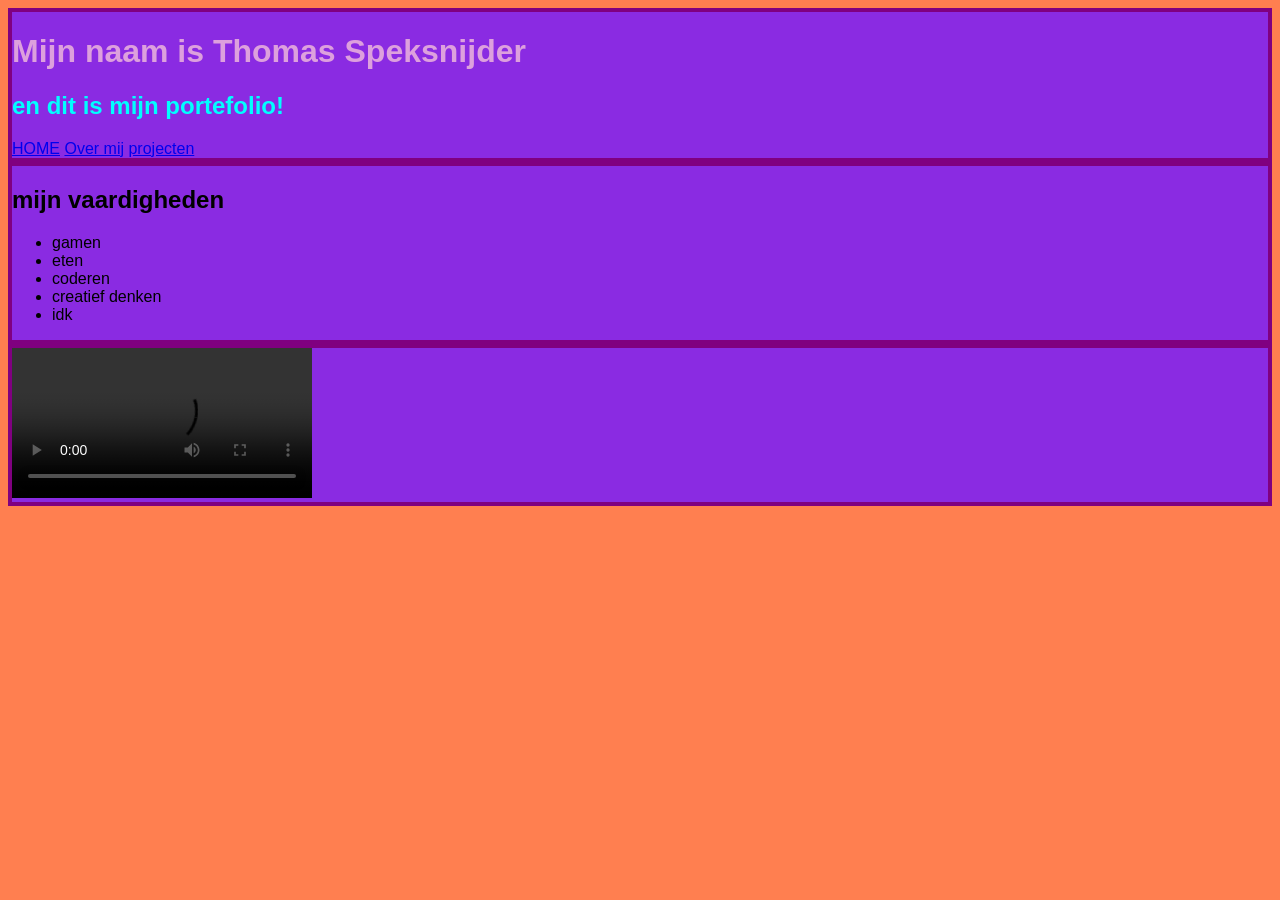
<file: index.html>
<!DOCTYPE html>
<html>
<head>
    <title>
        mijn portaal
    </title>
    <link rel="stylesheet" href="css/style_index.css">
</head>

<body>
    <header class="kaart">
        <h1 id="Ik">Mijn naam is Thomas Speksnijder</h1>
        <h2>en dit is mijn portefolio!</h2>
        <nav>
            <a href="index.html">HOME</a>
            <a href="over_mij.html">Over mij</a>
            <a href="projects.html">projecten</a>
        </nav>
    </header>

    <main class="kaart">  
        <section id="vaardigheden">
            <h2>mijn vaardigheden</h2>
            <ul>
                <li>gamen</li>
                <li>eten</li>
                <li>coderen</li>
                <li>creatief denken</li>
                <li>idk</li>
            </ul>
        </section>
    </main>
    
    <footer class="kaart">
        <video class="video-container" controls>
            <source src="vlipsy-squid-game-group-cheering-and-celebrating-together-yllmL300.mp4" type="video/mp4">
        </video>
    </footer>
</body>
</html>
</file>
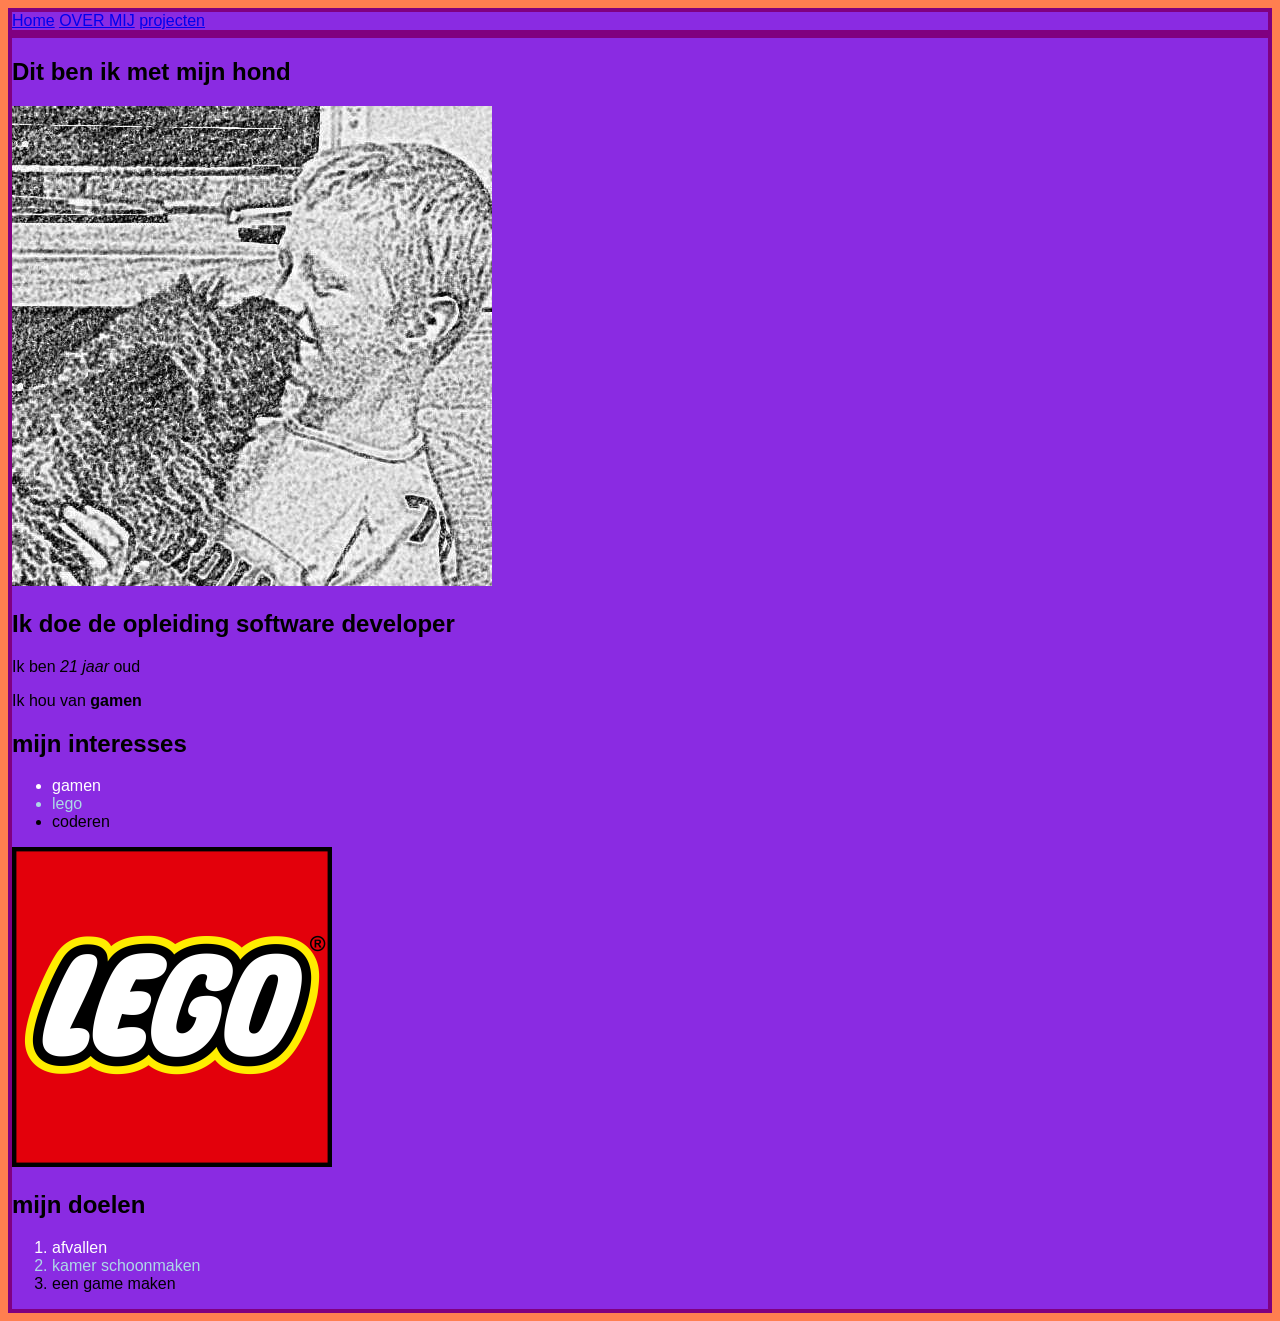
<file: over_mij.html>
<!DOCTYPE html>
<html lang="en">
<head>
    <meta charset="UTF-8">
    <meta name="viewport" content="width=device-width, initial-scale=1.0">
    <title>Over mij</title>
    <link rel="stylesheet" href="css/style_index.css">
</head>
<body>
    <header class="kaart">
        <nav>
            <a href="index.html">Home</a>
            <a href="over_mij.html">OVER MIJ</a>
            <a href="projects.html">projecten</a>
        </nav>
    </header>

    <main class="kaart">
        <section id="over-mij">
            <h2>Dit ben ik met mijn hond</h2>
            <img class="img" src="images/me.jpg" alt="een foto van mij met mijn hond">
            <h2>Ik doe de opleiding software developer</h2>
            <p>Ik ben <em>21 jaar</em> oud</p>
            <p>Ik hou van <strong>gamen</strong></p>

            <h2>mijn interesses</h2>
            <ul>
                <li class="num1">gamen</li>
                <li class="num2">lego</li>
                <li>coderen</li>
            </ul>   
            <img class="img" width="320" height="320" src="images/LEGO_logo.svg.webp" alt="het logo van lego">

            <h2>mijn doelen</h2>
            <ol>
                <li class="num1">afvallen</li>
                <li class="num2">kamer schoonmaken</li>
                <li>een game maken</li>
            </ol>
        </section>
    </main>

</body>
</html>
</file>
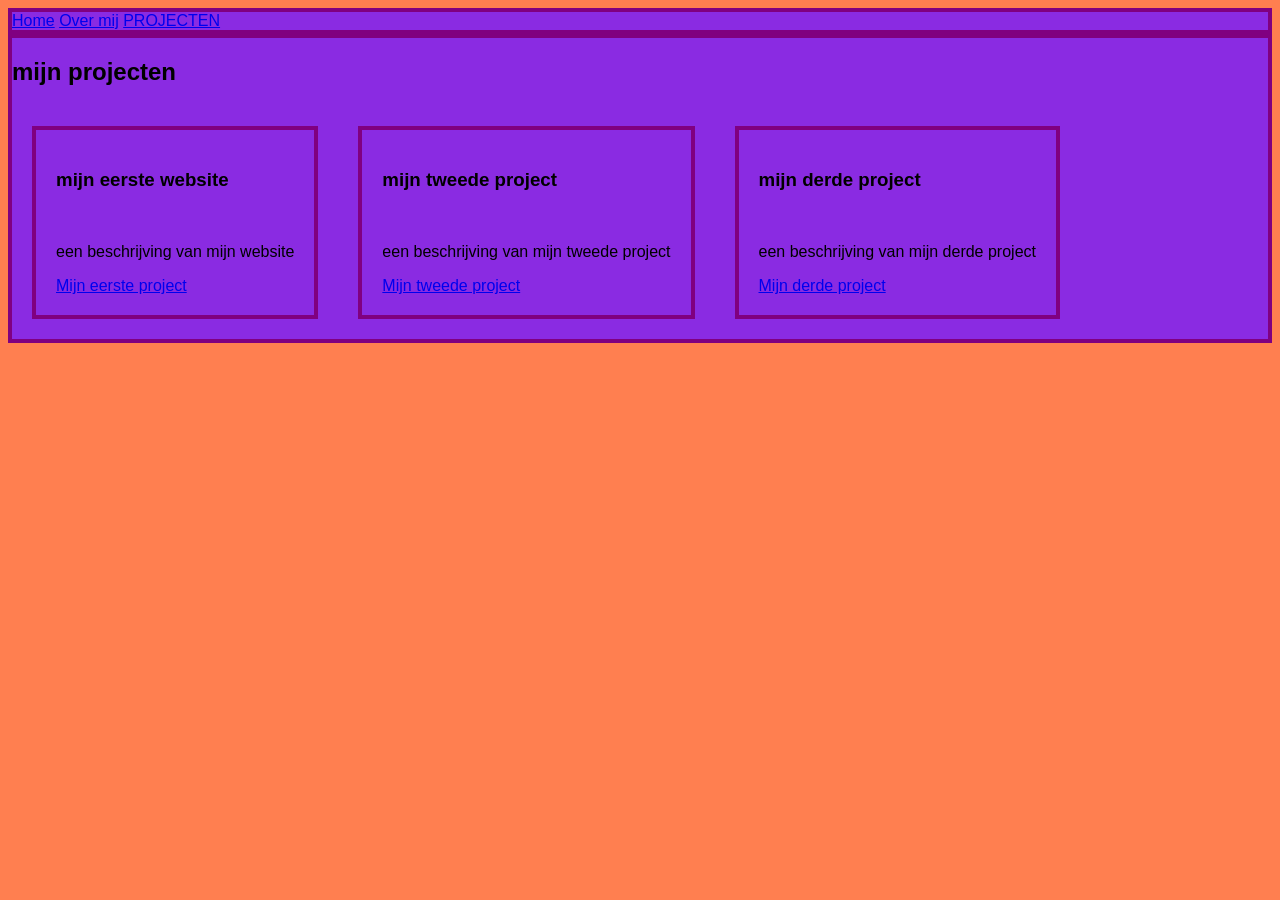
<file: projects.html>
<!DOCTYPE html>
<html lang="en">
<head>
    <meta charset="UTF-8">
    <meta name="viewport" content="width=device-width, initial-scale=1.0">
    <title>Projecten</title>
    <link rel="stylesheet" href="css/style_index.css">
</head>
<body>
    <header class="kaart">
        <nav>
            <a href="index.html">Home</a>
            <a href="over_mij.html">Over mij</a>
            <a href="projects.html">PROJECTEN</a>
        </nav>
    </header>

    <main class="kaart">
        <section id="projecten">
            <h2>mijn projecten</h2>
            <div class="projectkaarten">
                <div class="project-kaart">
                    <h3>mijn eerste website</h3>
                    <img>
                    <p>een beschrijving van mijn website</p>
                    <a href="projecten/project_1.html">Mijn eerste project</a>
                </div>
                <div class="project-kaart">
                    <h3>mijn tweede project</h3>
                    <img>
                    <p>een beschrijving van mijn tweede project</p>
                    <a href="projecten/project_2.html">Mijn tweede project</a>
                </div>
                <div class="project-kaart">
                    <h3>mijn derde project</h3>
                    <img>
                    <p>een beschrijving van mijn derde project</p>
                    <a href="projecten/project_3.html">Mijn derde project</a>
                </div>
            </div>
        </section>
    </main>
</body>
</html>
</file>
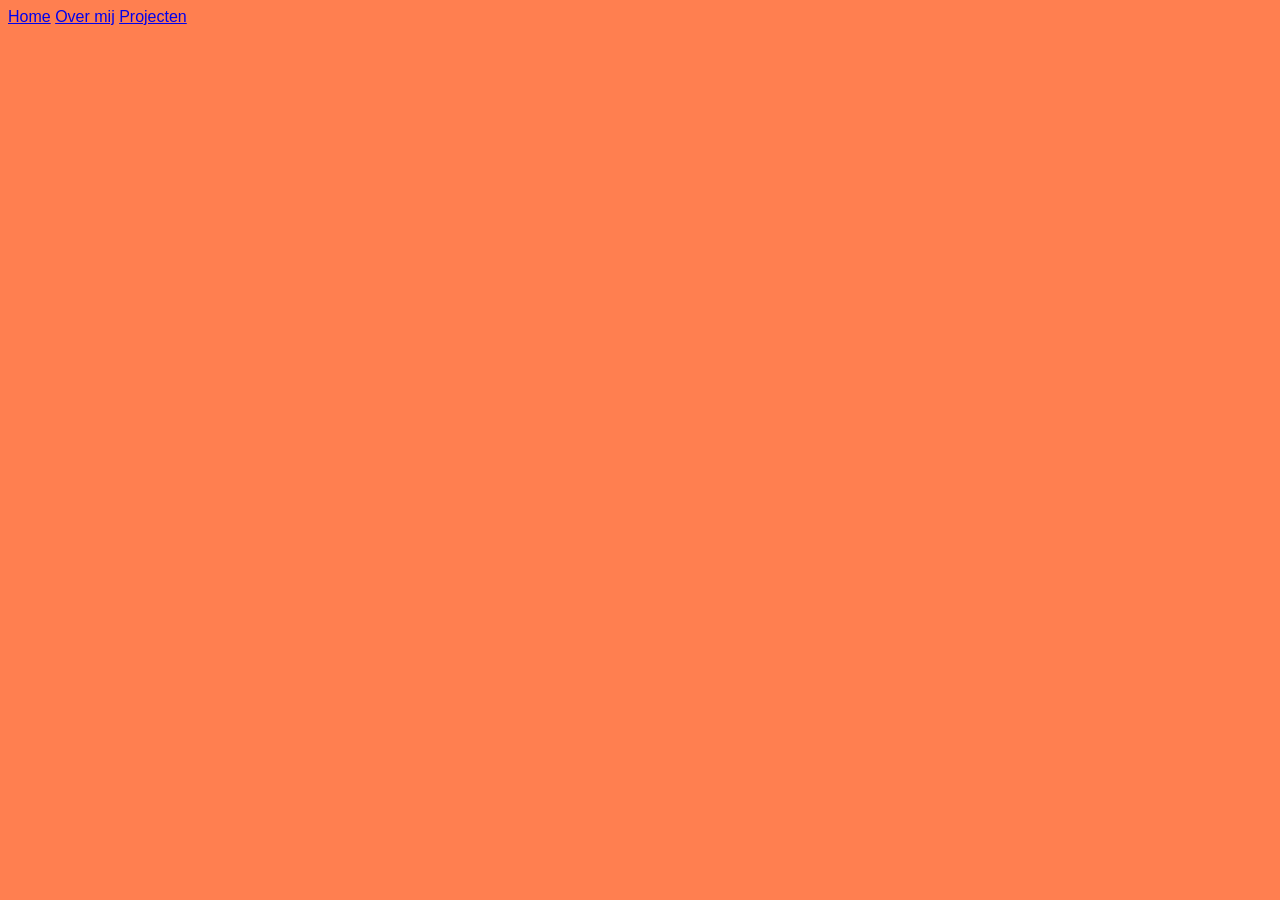
<file: projecten/project_1.html>
<!DOCTYPE html>
<html lang="en">
<head>
    <meta charset="UTF-8">
    <meta name="viewport" content="width=device-width, initial-scale=1.0">
    <title>project 1</title>
    <link rel="stylesheet" href="../css/style_index.css">
</head>
<body>
    <nav>
        <a href="../index.html">Home</a>
        <a href="../over_mij.html">Over mij</a>
        <a href="../projects.html">Projecten</a>
    </nav>
</body>
</html>
</file>
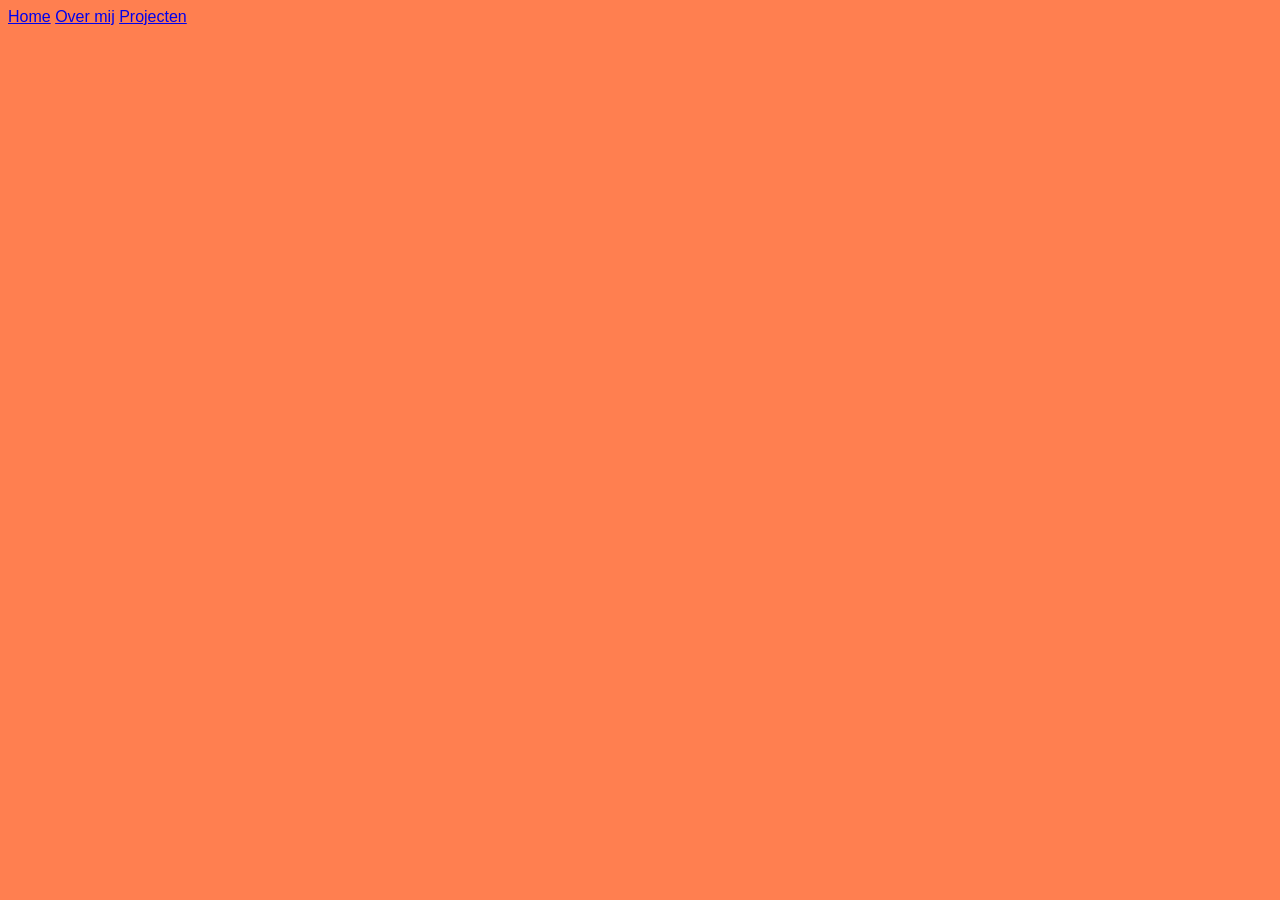
<file: projecten/project_2.html>
<!DOCTYPE html>
<html lang="en">
<head>
    <meta charset="UTF-8">
    <meta name="viewport" content="width=device-width, initial-scale=1.0">
    <title>project 2</title>
    <link rel="stylesheet" href="../css/style_index.css">
</head>
<body>
    <nav>
        <a href="../index.html">Home</a>
        <a href="../over_mij.html">Over mij</a>
        <a href="../projects.html">Projecten</a>
    </nav>
</body>
</html>
</file>
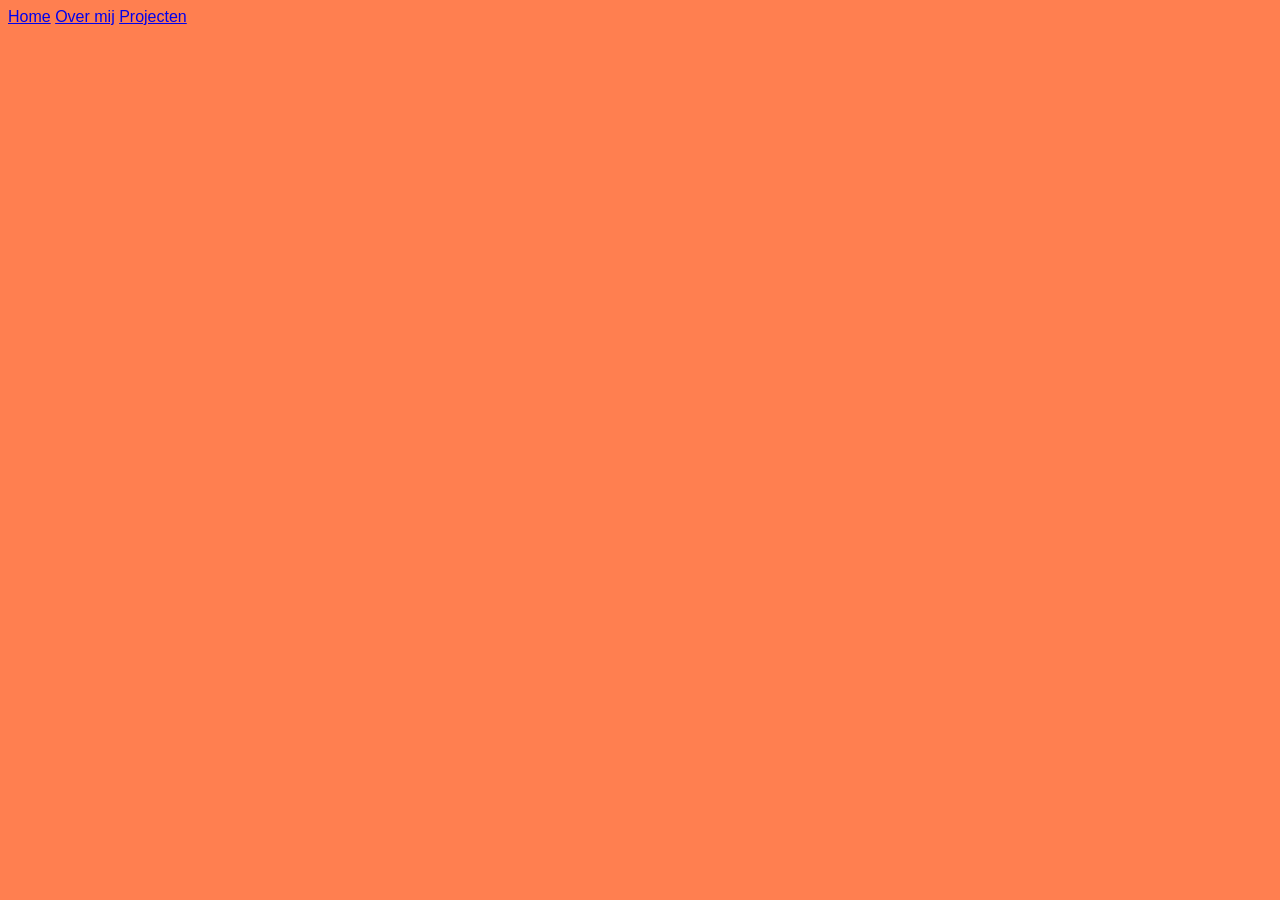
<file: projecten/project_3.html>
<!DOCTYPE html>
<html lang="en">
<head>
    <meta charset="UTF-8">
    <meta name="viewport" content="width=device-width, initial-scale=1.0">
    <title>project 3</title>
    <link rel="stylesheet" href="../css/style_index.css">
</head>
<body>
    <nav>
        <a href="../index.html">Home</a>
        <a href="../over_mij.html">Over mij</a>
        <a href="../projects.html">Projecten</a>
    </nav>
</body>
</html>
</file>
<file: css/style_index.css>
:root {
    --primary-color: #8a2be2;
    --secondary-color: #ffc0cb;
    --background-color: #ff7f50;
    --border: 4px solid purple;
}

@media (max-width: 768px) {
    .projectkaarten {
        flex-direction: column;
    }
    .img{
        width: 210px;
    }
    .kaart{
        width: 320px;
    }
    .video-container iframe,
    .video-container video {
        width: 100%;
        height: auto;
        aspect-ratio: 16/9;
    }

}

#Ik {
    color: plum;
}

.kaart {
    border: var(--border);
}

.num1 {
    color: white;
}

.num2 {
    color: lightblue;
}

.project-kaart {
    padding: 20px;
    border: var(--border);
    margin: 20px;
}

.projectkaarten {
    display: flex;
    align-items: center;
}

header {
    background-color: var(--primary-color);
    color: aqua;
}

body {
    background-color: var(--background-color);
    font-family: sans-serif;
}

main {
    background-color: var(--primary-color);
}

footer {
    background-color: var(--primary-color);
}

* {
    box-sizing: border-box;
}
</file>
